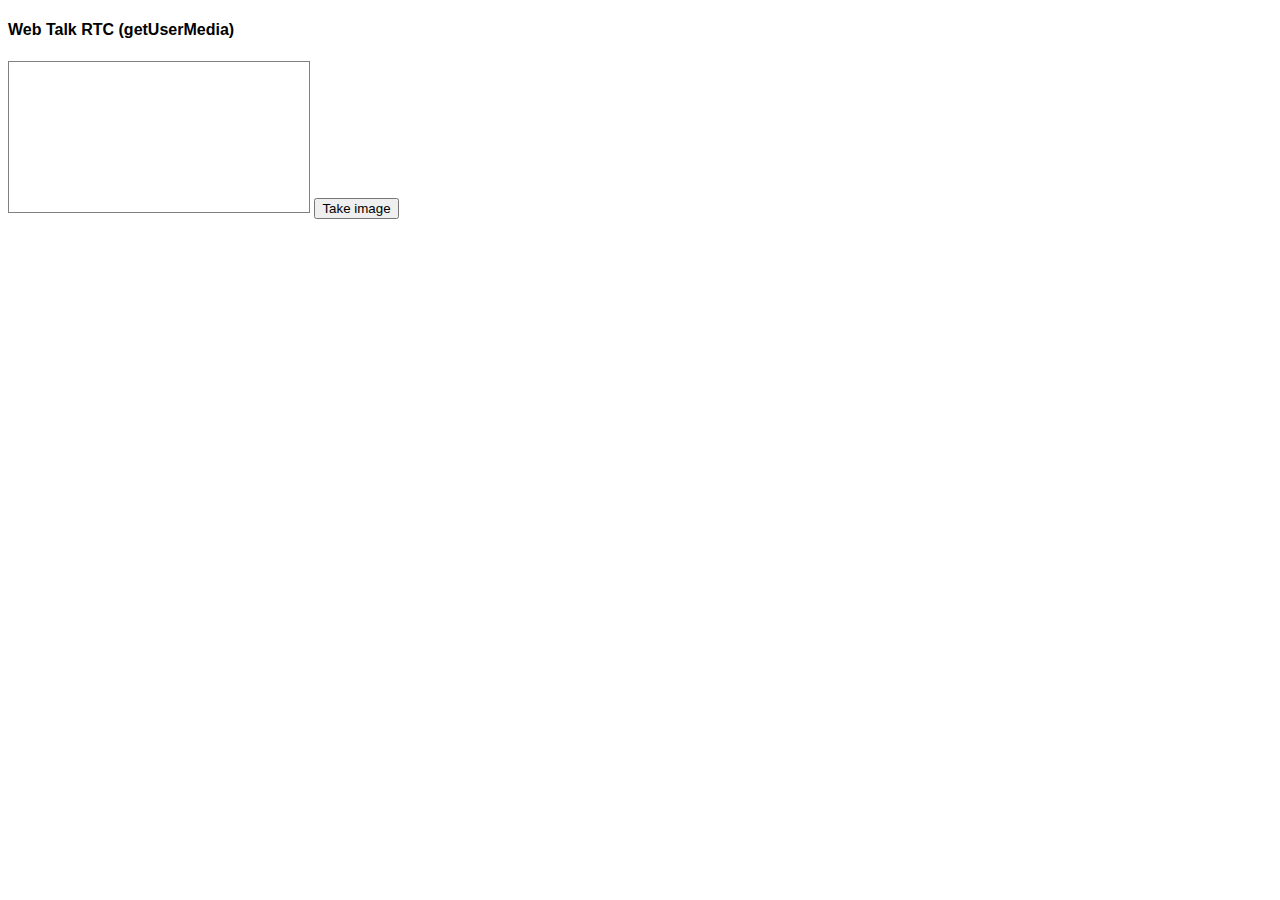
<file: getUserMedia/index.html>
<!DOCTYPE html>
<html>
	<head>
	  <title>Web Talk RTC</title>
	  <link rel="stylesheet" href="css/main.css" />
	</head>
	<body>
	  <h4>Web Talk RTC (getUserMedia)</h4>
	  <video id="captureVideo" autoplay></video>
	  <button id="canvasBtn">Take image</button>
	  <canvas></canvas>
	  <script src="js/main.js"></script>
	</body>
</html>
</file>
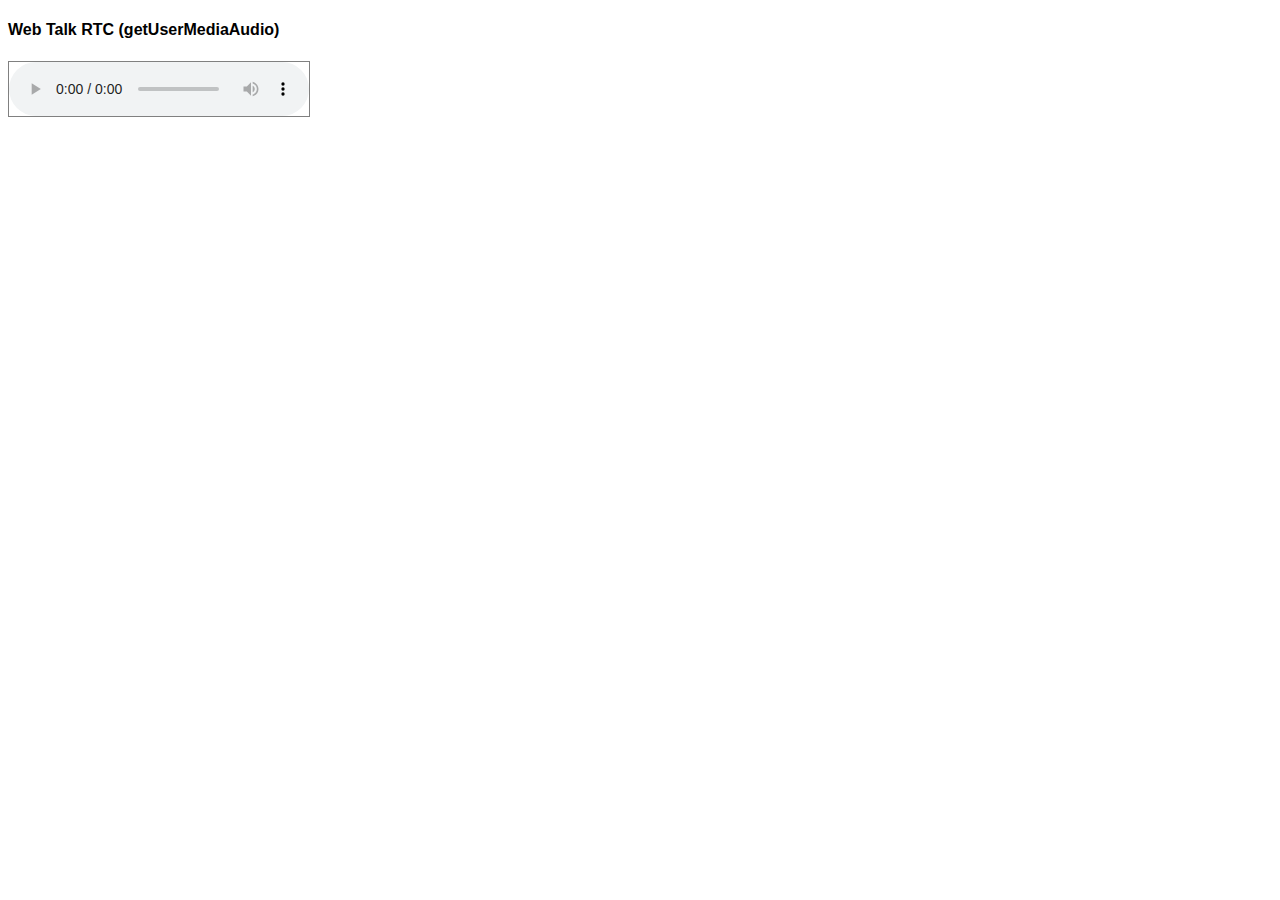
<file: getUserMediaAudio/index.html>
<!DOCTYPE html>
<html>
	<head>
	  <title>Web Talk RTC</title>
	  <link rel="stylesheet" href="css/main.css" />
	</head>
	<body>
	  <h4>Web Talk RTC (getUserMediaAudio)</h4>
	   <audio controls autoplay></audio>
	  <script src="js/main.js"></script>
	</body>
</html>
</file>
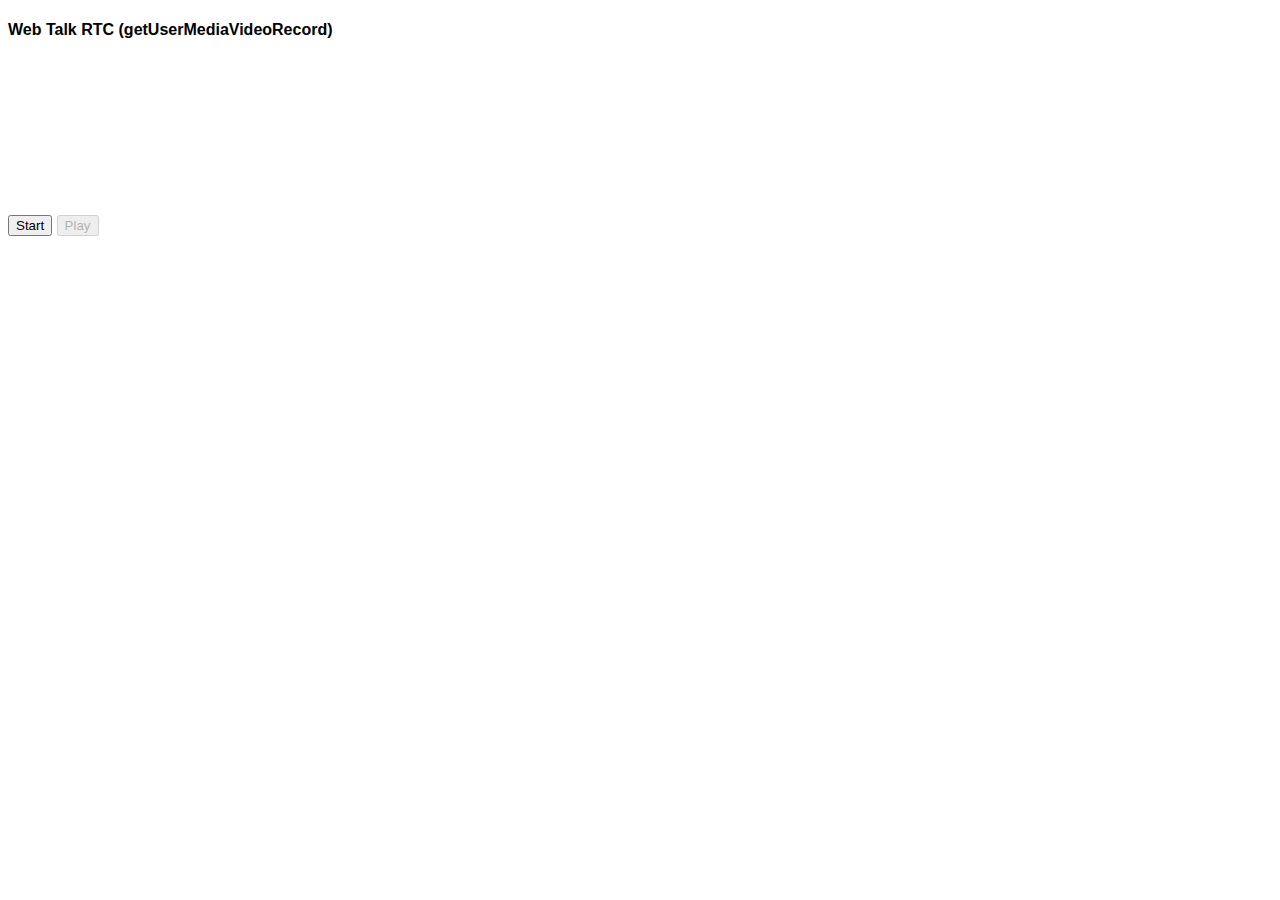
<file: getUserMediaRecordVideo/index.html>
<!DOCTYPE html>
<html>
	<head>
	  <title>Web Talk RTC</title>
	  <link rel="stylesheet" href="css/main.css" />
	</head>
	<body>
	  <h4>Web Talk RTC (getUserMediaVideoRecord)</h4>

	   <video id="gum" autoplay muted></video>
       <video id="recorded" autoplay loop></video>

	    <div>
	      <button id="record">Start</button>
	      <button id="play" disabled>Play</button>
	    </div>

	  <script src="js/main.js"></script>
	</body>
</html>
</file>
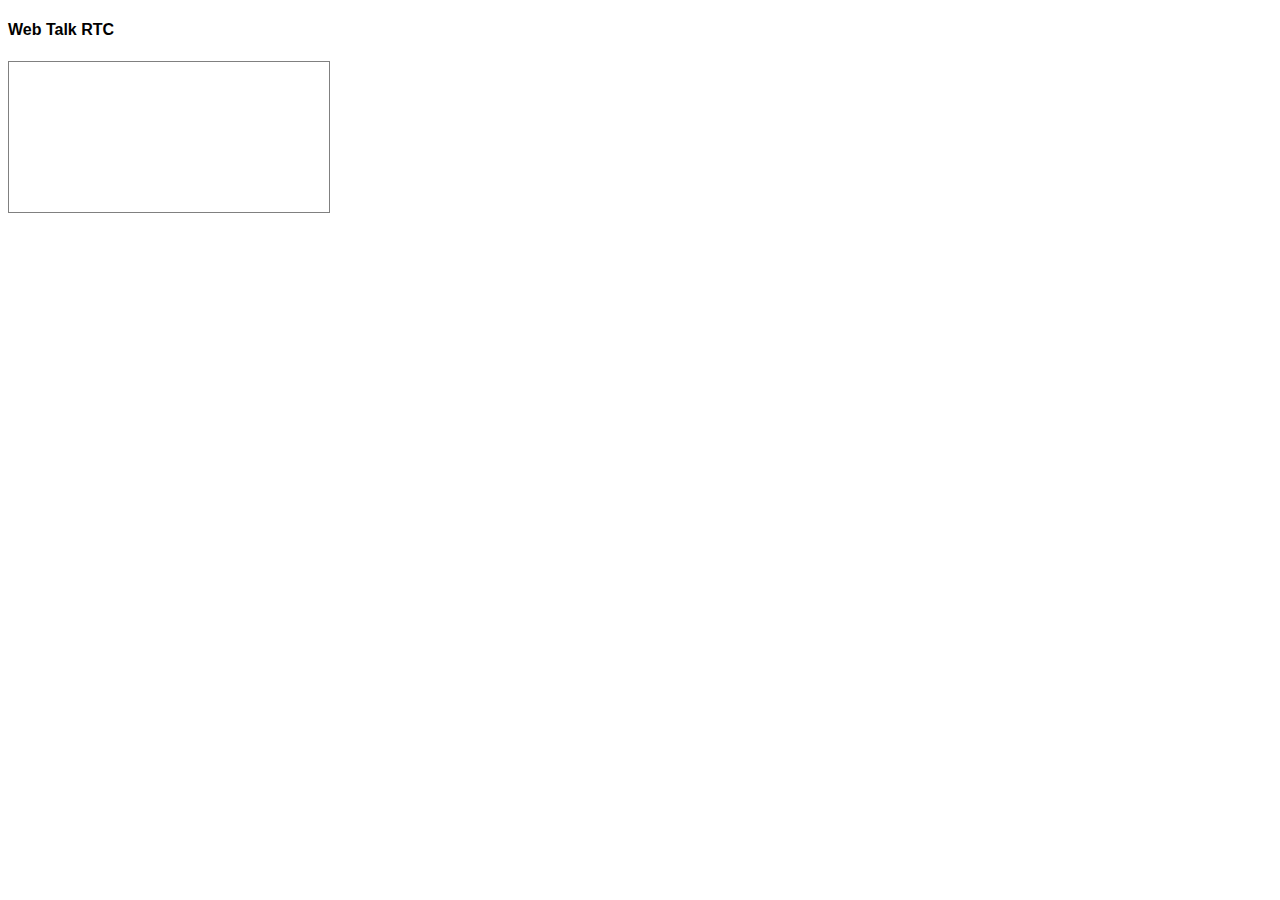
<file: initialWebRtc/index.html>
<!DOCTYPE html>
<html>
	<head>
	  <title>Web Talk RTC</title>
	  <link rel="stylesheet" href="css/main.css" />
	</head>
	<body>
	  <h4>Web Talk RTC</h4>
	  <video id="captureVideo" autoplay></video>
	   
	  <script src="js/main.js"></script>
	</body>
</html>
</file>
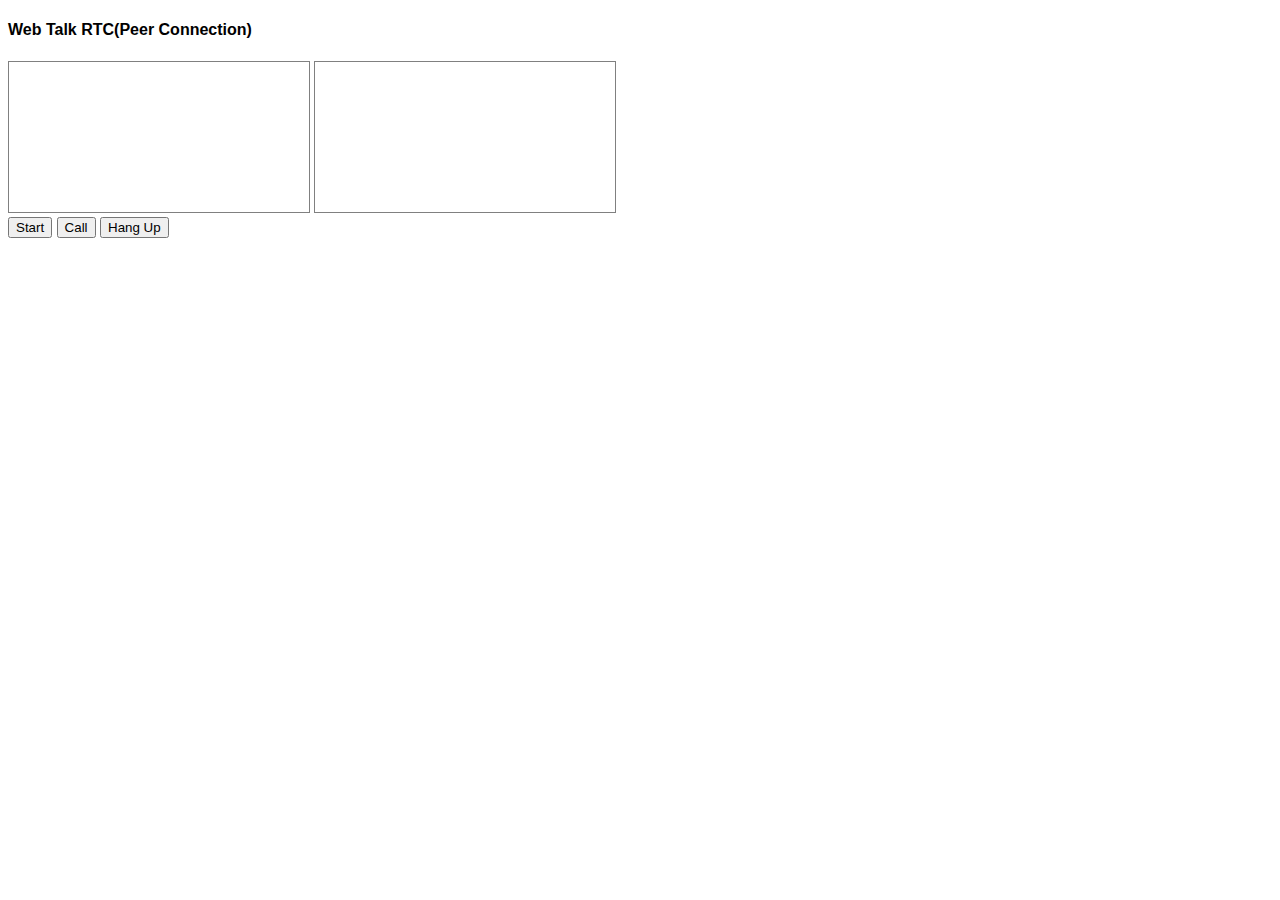
<file: peerConnection/index.html>
<!DOCTYPE html>
<html>
	<head>
	  <title>Web Talk RTC</title>
	  <link rel="stylesheet" href="css/main.css" />
	</head>
	<body>
	  <h4>Web Talk RTC(Peer Connection)</h4>

    <video id="localVideo" autoplay muted></video>
    <video id="remoteVideo" autoplay></video>

    <div>
      <button id="startButton">Start</button>
      <button id="callButton">Call</button>
      <button id="hangupButton">Hang Up</button>
    </div>

	  <script src="js/main.js"></script>
	</body>
</html>
</file>
<file: getUserMedia/css/main.css>
body{
	font-family: sans-serif;
}

video {
  max-width: 100%;
  border : 1px solid gray;
}
</file>
<file: getUserMediaAudio/css/main.css>
body{
	font-family: sans-serif;
}

audio {
  max-width: 100%;
  border : 1px solid gray;
}
</file>
<file: getUserMediaRecordVideo/css/main.css>
body{
	font-family: sans-serif;
}

audio {
  max-width: 100%;
  border : 1px solid gray;
}
</file>
<file: initialWebRtc/css/main.css>
body{
	font-family: sans-serif;
}

video {
  max-width: 100%;
  width: 320px;
  border : 1px solid gray;
}
</file>
<file: peerConnection/css/main.css>
body{
	font-family: sans-serif;
}

video {
  max-width: 100%;
  border : 1px solid gray;
}
</file>
